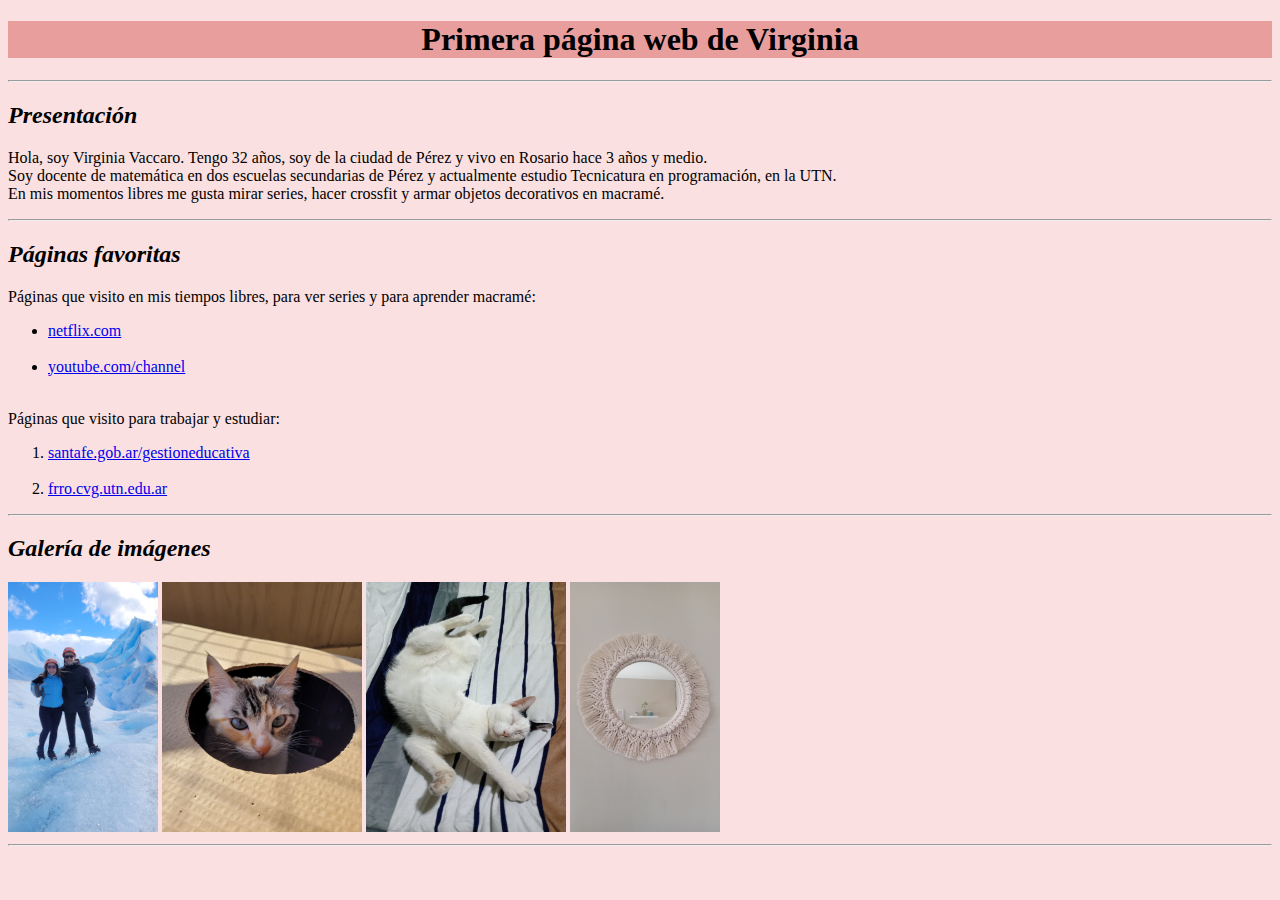
<file: U02P01/index.html>
<!DOCTYPE html>
<html lang="en">
<head>
    <meta charset="UTF-8">
    <meta http-equiv="X-UA-Compatible" content="IE=edge">
    <meta name="viewport" content="width=device-width, initial-scale=1.0">
    <title>Mi primera web</title>
</head>
<body style="background-color: rgba(244, 190, 190, 0.477)">
    <h1 style="background-color: rgba(227, 135, 135, 0.753); text-align: center;">Primera página web de Virginia</h1>
    <hr>
    <h2><i>Presentación</i></h2>
    <p>Hola, soy Virginia Vaccaro. Tengo 32 años, soy de la ciudad de Pérez y vivo en Rosario hace 3 años y medio.
        <br>
        Soy docente de matemática en dos escuelas secundarias de Pérez y actualmente estudio Tecnicatura en programación, en la UTN.
        <br>
        En mis momentos libres me gusta mirar series, hacer crossfit y armar objetos decorativos en macramé.
    </p>
    <hr>
    <h2><i>Páginas favoritas</i></h2>
    <p>Páginas que visito en mis tiempos libres, para ver series y para aprender macramé:
        <ul>
            <li><a href="https://www.netflix.com" target="_blank">netflix.com</a></li><br>
            <li><a href="https://www.youtube.com/channel/UC2uxe6APsP501-uPczdOmEQ" target="_blank">youtube.com/channel</a></li>
        </ul>
        <br> 
        Páginas que visito para trabajar y estudiar:
        <ol>
            <li><a href="https://www.santafe.gob.ar/gestioneducativa/#/portal" target="_blank">santafe.gob.ar/gestioneducativa</a></li><br>
            <li><a href="https://frro.cvg.utn.edu.ar" target="_blank">frro.cvg.utn.edu.ar</a></li>
        </ol>
      
    </p>
    <hr>
    <h2><i>Galería de imágenes</i></h2>
    <img src="img/glaciar.jpg" alt="glaciar" title="Mini tracking en Glaciar Perito Moreno" width="150" height="250"/>
    <img src="img/Lucy.jpeg" alt="gata" title="Lucy, mi gata" width="200" height="250"/>
    <img src="img/Ramon.jpeg" alt="gato" title="Ramón, mi gato"  width="200" height="250"/>
    <img src="img/espejo.jpeg" alt="macramé" title="Marco en macramé hecho por mi" width="150" height="250"/>
    <hr>
</body>
</html>
</file>
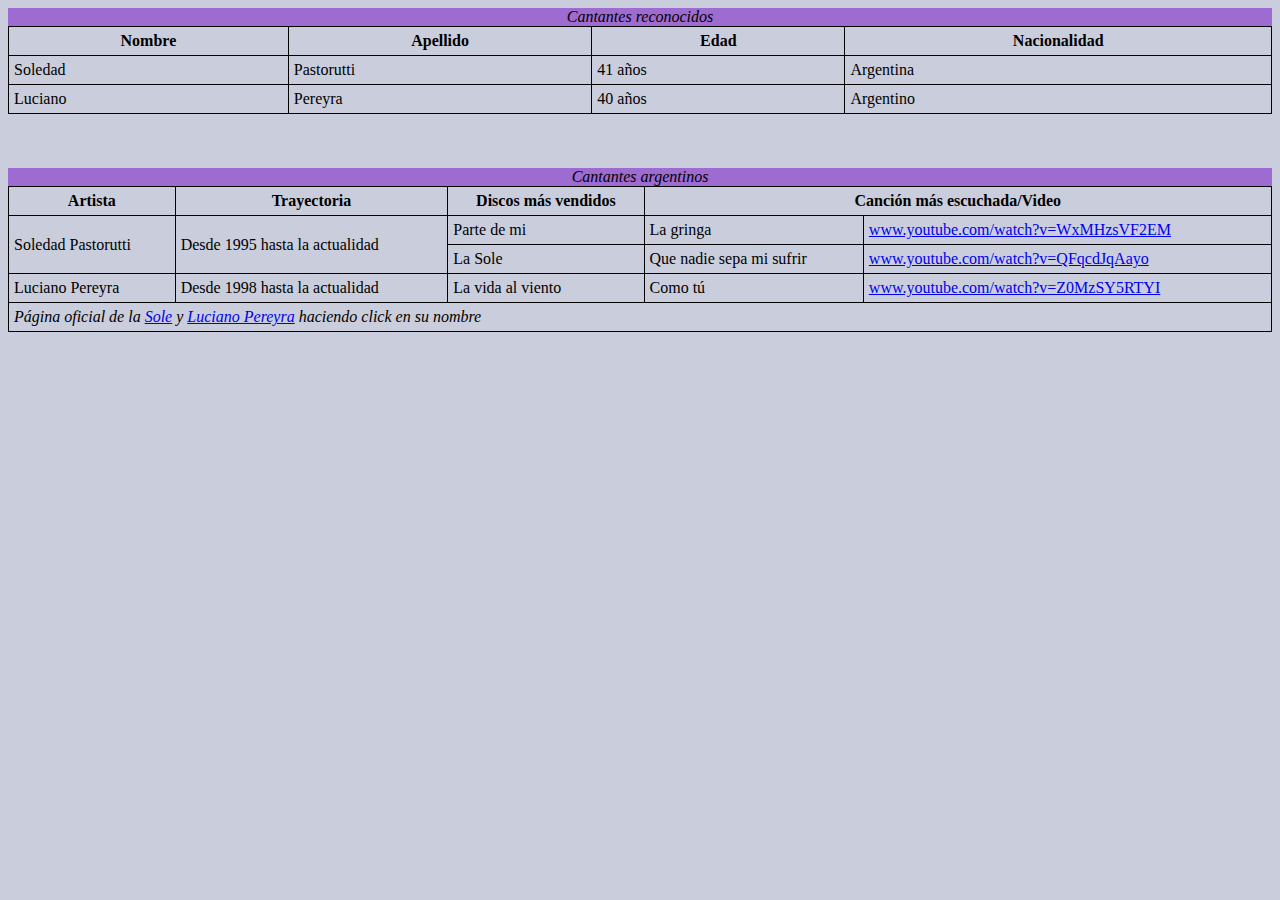
<file: U02P02/index.html>
<!DOCTYPE html>
<html lang="en">
<head>
    <meta charset="UTF-8">
    <meta http-equiv="X-UA-Compatible" content="IE=edge">
    <meta name="viewport" content="width=device-width, initial-scale=1.0">
    <title>Practica 2</title>
    <style>
        table,
        td,
        th {
        border: 1px solid black;
        border-collapse: collapse;
        padding: 5px;
        }
        table {
        width: 100%;
        }
        </style>
</head>
<body style="background-color: rgb(202, 206, 220)">
    <table>
        <caption style="background-color:rgb(158, 107, 209)"><i>Cantantes reconocidos</i></caption>
        <thead>
            <tr>
                <th>Nombre</th>
                <th>Apellido</th>
                <th>Edad</th>
                <th>Nacionalidad</th>
            </tr>
        </thead>
        <tbody>
            <tr>
                <td>Soledad</td>
                <td>Pastorutti</td>
                <td>41 años</td>
                <td>Argentina</td>
            </tr>
            <tr>
                <td>Luciano</td>
                <td>Pereyra</td>
                <td>40 años</td>
                <td>Argentino</td>
            </tr>
        </tbody>
    </table>
    <br>
    <br>
    <br>

    <table>
        <caption style="background-color:rgb(158, 107, 209)"><i>Cantantes argentinos</i></caption>
        <thead>
            <tr>
                <th>Artista</th>
                <th>Trayectoria</th>
                <th>Discos más vendidos</th>
                <th colspan="2" >Canción más escuchada/Video</th>
            </tr>
        </thead>
        <tbody>
            <tr>
                <td rowspan="2">Soledad Pastorutti</td>
                <td rowspan="2">Desde 1995 hasta la actualidad</td>
                <td>Parte de mi</td>
                <td>La gringa</td>
                <td><a href="https://www.youtube.com/watch?v=WxMHzsVF2EM">www.youtube.com/watch?v=WxMHzsVF2EM</a></td>
            </tr>
            <tr>
                <td>La Sole</td>
                <td>Que nadie sepa mi sufrir</td>
                <td><a href="https://www.youtube.com/watch?v=QFqcdJqAayo">www.youtube.com/watch?v=QFqcdJqAayo</a></td>
            </tr>
            <tr>
                <td>Luciano Pereyra</td>
                <td>Desde 1998 hasta la actualidad</td>
                <td>La vida al viento</td>
                <td>Como tú</td>
                <td><a href="https://www.youtube.com/watch?v=Z0MzSY5RTYI">www.youtube.com/watch?v=Z0MzSY5RTYI</a></td>
            </tr>
        </tbody>
        <tfoot>
            <tr>
                <td colspan="5"><i>Página oficial de la <a href="https://www.lasole.net/" target="_blank">Sole</a> y <a href="https://lucianopereyra.com/" target="_blank">Luciano Pereyra</a> haciendo click en su nombre</i></td>
            </tr>
        </tfoot>
    </table>
</body>
</html>
</file>
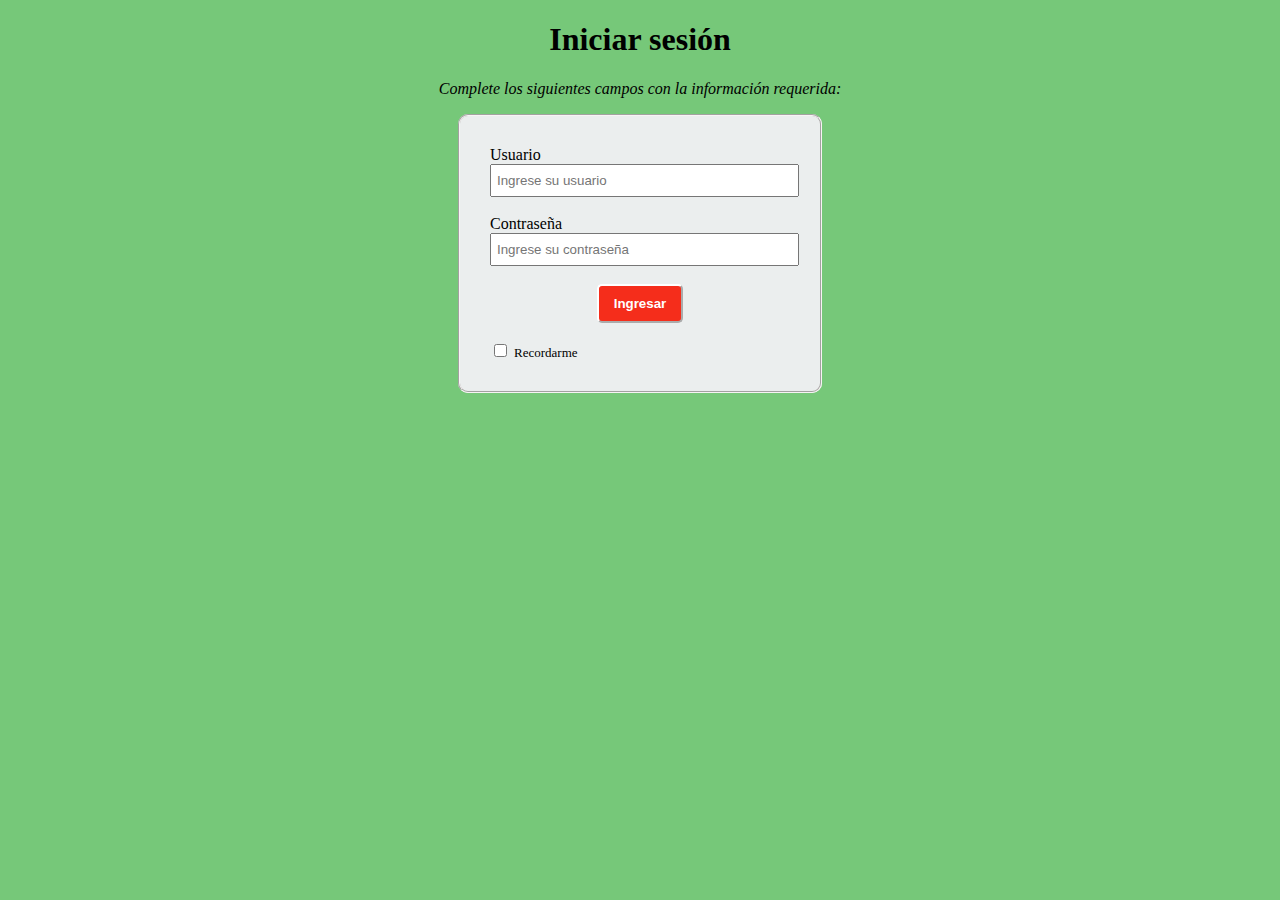
<file: U02P02/login.html>
<!DOCTYPE html>
<html lang="en">
<head>
    <meta charset="UTF-8">
    <meta http-equiv="X-UA-Compatible" content="IE=edge">
    <meta name="viewport" content="width=device-width, initial-scale=1.0">
    <title>Formulario 1</title>
</head>
<body style="background-color: rgb(118 200 121); text-align: center; font-family:Tahoma;">
    <h1>Iniciar sesión</h1>
    <p><i>Complete los siguientes campos con la información requerida:</i></p>
    <form>
        <fieldset style="width:300px; text-align: left; border-radius:10px 10px 10px 10px; border-color: rgb(247 244 244); background-color: rgb(235, 238, 238); margin: 0 auto; padding: 30px;">
            <label for="usuario" style="display:block;">Usuario</label>
            <input type="text" id="usuario" name="usuario" placeholder="Ingrese su usuario" style="width: 100%; padding: 7px 0px; padding-left: 5px;">
            <br>
            <br>
            <label for="contraseña" style="display:block;">Contraseña</label>
            <input type="password" id="contraseña" name="contraseña" placeholder="Ingrese su contraseña" style="width:100% ; padding: 7px 0px; padding-left: 5px;">
            <br>
            <br>
            <input type="submit" value="Ingresar" style="background-color: #f52d1b; border-color: white; display: block; color: white; font-weight: bold; margin: 0 auto; padding: 10px 15px; border-radius: 5px;">
            <br>
            <input type="checkbox" name="check" id="check">
            <label for="check" style="font-size: 13px;">Recordarme</label>
        </fieldset>
    </form>  
</body>
</html>
</file>
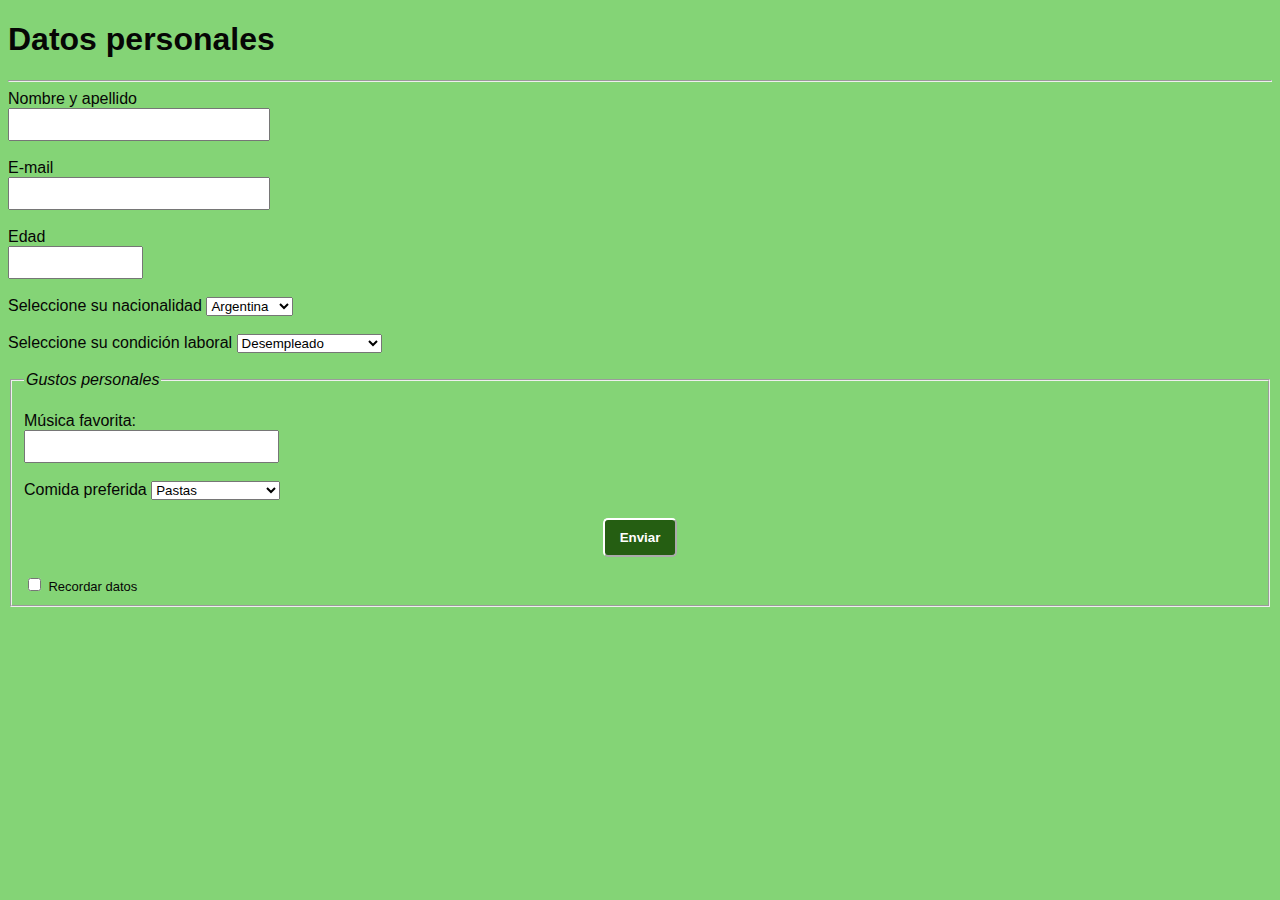
<file: U02P02/perfil.html>
<!DOCTYPE html>
<html lang="en">
<head>
    <meta charset="UTF-8">
    <meta http-equiv="X-UA-Compatible" content="IE=edge">
    <meta name="viewport" content="width=device-width, initial-scale=1.0">
    <title>Formulario 2</title>
</head>
<body style="color: #060605; background-color: rgb(132 212 118); font-family: 'Segoe UI', Tahoma, Geneva, Verdana, sans-serif;">
    <h1>Datos personales</h1>
    <hr>
    <form>
        <label for="usuario" style="display:block;">Nombre y apellido</label>
        <input type="text" id="nombre" name="nombre" style="width: 20%; padding: 7px 0px; padding-left: 5px;">
        <br>
        <br>
        <label for="email" style="display:block;">E-mail</label>
        <input type="text" id="email" name="email" style="width: 20%; padding: 7px 0px; padding-left: 5px;">
        <br>
        <br>
        <label for="edad" style="display:block;">Edad</label>
        <input type="number" id="edad" name="edad" style="width: 10%; padding: 7px 0px; padding-left: 5px;">
        <br>
        <br>
        <label for="seleccionable">Seleccione su nacionalidad</label>
        <select name="seleccionable" id="seleccionable">
            <option value="argentino">Argentina</option>
            <option value="brasileña">Brasileña</option>
            <option value="chileno">Chilena</option>
            <option value="paraguaya">Paraguaya</option>
            <option value="uruguaya">Uruguaya</option>
            <option value="otra">Otra</option>
        </select>
        <br>
        <br>
        <label for="seleccion">Seleccione su condición laboral</label>
        <select name="seleccion" id="seleccion">
            <option value="desempleado">Desempleado</option>
            <option value="busquedalaboral">En búsqueda laboral</option>
            <option value="trabajoPT">Trabajo part time</option>
            <option value="trabajoFT">Trabajo full time</option>
        </select>
        <br>
        <br>
        <fieldset>
            <legend><i>Gustos personales</i></legend>
            <br>
            <label for="musica" style="display:block;">Música favorita:</label>
            <input type="text" id="musica" name="musica" style="width: 20%; padding: 7px 0px; padding-left: 5px;">
            <br>
            <br>
            <label for="seleccionable">Comida preferida</label>
            <select name="seleccionable" id="seleccionable">
            <option value="Pastas">Pastas</option>
            <option value="pizzas">Pizzas</option>
            <option value="comidaChina">Comida china</option>
            <option value="comidaMexicana">Comida Mexicana</option>
            <option value="otra">Otra</option>
            </select>
            <br>
            <br>
            <input type="submit" value="Enviar" style="background-color: #255e12; border-color: white; display: block; color: white; font-weight: bold; margin: 0 auto; padding: 10px 15px; border-radius: 5px;">
            <br>
            <input type="checkbox" name="check" id="check">
            <label for="check" style="font-size: 13px;">Recordar datos</label>
        </fieldset>
    </form>
</body>
</html>
</file>
